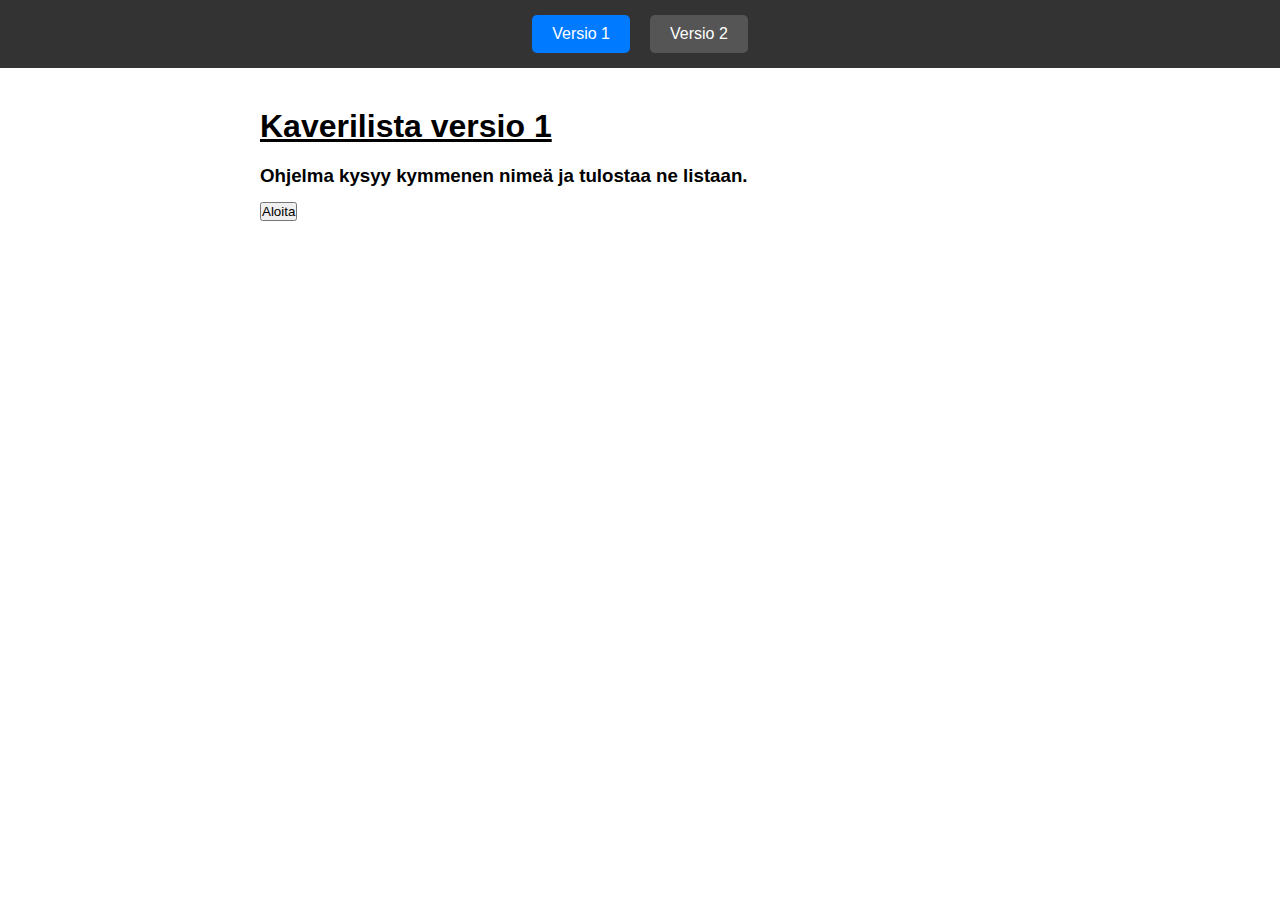
<file: index.html>
<!DOCTYPE html>
<html lang="en">
<head>
    <meta charset="UTF-8">
    <meta name="viewport" content="width=device-width, initial-scale=1.0">
    <title>Kaverilista versio 1</title>
    <link rel="stylesheet" href="style.css">
</head>
<body>
    <nav class="navbar">
        <a href="index.html" class="active">Versio 1</a>
        <a href="versio2.html">Versio 2</a>
    </nav>
    
    <div class="container">
        <h1>Kaverilista versio 1</h1>
        <h3>Ohjelma kysyy kymmenen nimeä ja tulostaa ne listaan.</h3>
        <button id="aloitaButton">Aloita</button>
    </div>
    
    <script src="main.js"></script>
</body>
</html>
</file>
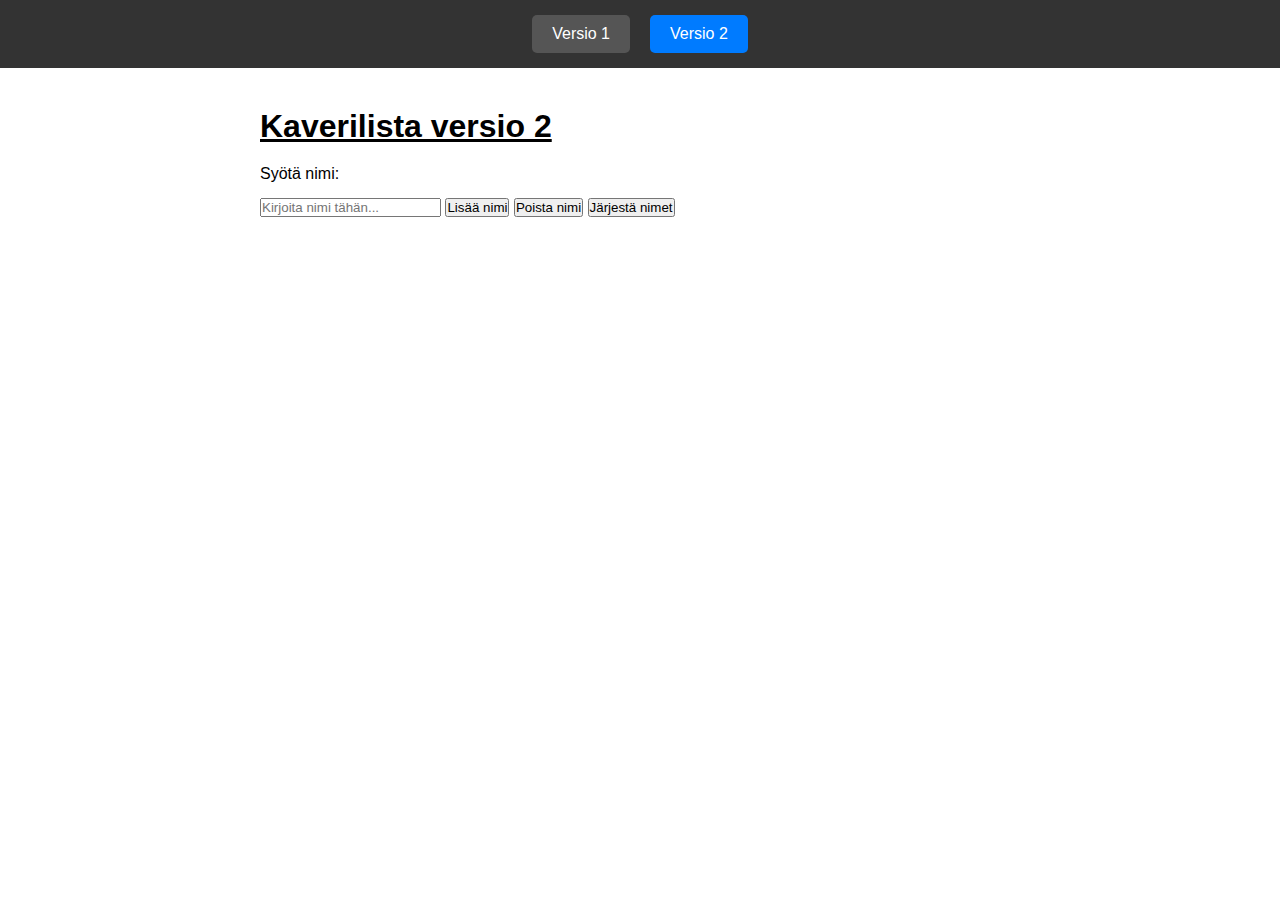
<file: versio2.html>
<!DOCTYPE html>
<html lang="en">
<head>
    <meta charset="UTF-8">
    <meta name="viewport" content="width=device-width, initial-scale=1.0">
    <title>Kaverilista versio 2</title>
    <link rel="stylesheet" href="style.css">
</head>
<body>
    <nav class="navbar">
        <a href="index.html">Versio 1</a>
        <a href="versio2.html" class="active">Versio 2</a>
    </nav>
    
    <div class="container">
        <h1>Kaverilista versio 2</h1>
        <p>Syötä nimi: </p>
        <input type="text" id="nimiKentta" placeholder="Kirjoita nimi tähän...">
        <button onclick="lisaaNimi()">Lisää nimi</button>
        <button onclick="poistaNimi()">Poista nimi</button>
        <button onclick="jarjestaNimet()">Järjestä nimet</button>
        
        <ol id="nimiLista"></ol>
    </div>
    
    <script src="versio2.js"></script>
</body>
</html>
</file>
<file: style.css>
* {
    margin: 0;
    padding: 0;
    box-sizing: border-box;
}

body {
    font-family: Arial, sans-serif;
}

.navbar {
    background-color: #333;
    padding: 15px 0;
    display: flex;
    justify-content: center;
    gap: 20px;
    margin-bottom: 20px;
}

.navbar a {
    color: white;
    text-decoration: none;
    padding: 10px 20px;
    border-radius: 5px;
    background-color: #555;
    transition: background-color 0.3s;
}

.navbar a:hover {
    background-color: #777;
}

.navbar a.active {
    background-color: #007bff;
}

.container {
    padding: 20px;
    max-width: 800px;
    margin: 0 auto;
}

h1 {
    text-decoration: underline;
    margin-bottom: 20px;
}

h3, p {
    margin-bottom: 15px;
}

ul {
    list-style-type: none;
}
</file>
